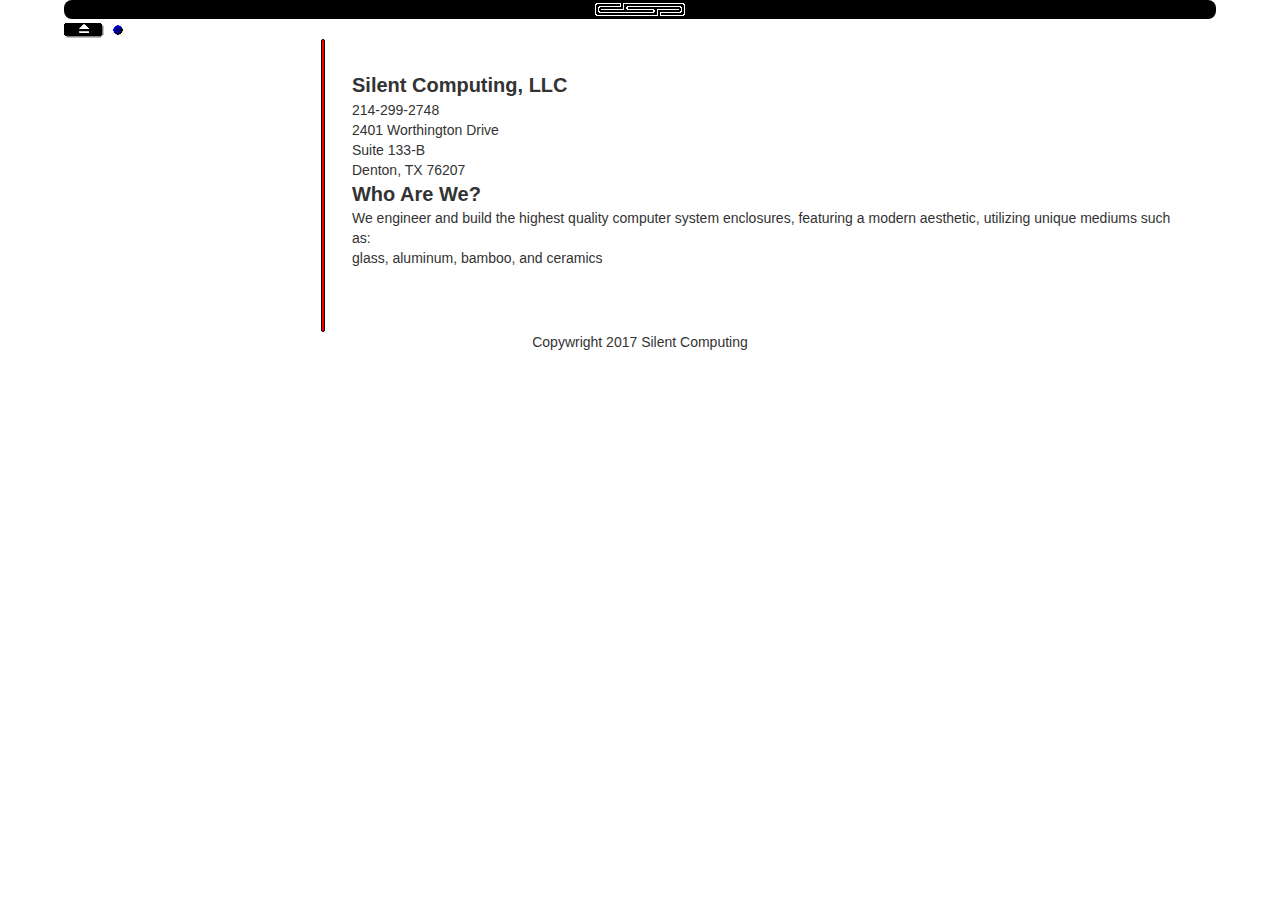
<file: testpages/1/index.html>
<!DOCTYPE html>
<html>
  <head>
    <!--
      CSS Styles
    -->
    <link href="https://maxcdn.bootstrapcdn.com/bootstrap/3.3.7/css/bootstrap.min.css" rel="stylesheet" integrity="sha384-BVYiiSIFeK1dGmJRAkycuHAHRg32OmUcww7on3RYdg4Va+PmSTsz/K68vbdEjh4u" crossorigin="anonymous">
    <link rel="stylesheet" type="text/css" href="./resources/css/style.css"/>
    <!--
      Fonts
    -->
    <!--
      Charsets
    -->
    <meta charset="utf-8">
    <!--
      Title and favicon for the tab
    -->
    <title>Silent Computing Home</title>
    <!--
      Scripts
    -->
  </head>
  <body>
    <!--
      header
    -->
    <header>
      <div class="header-box">
        <div class="drive-box">
          <div class="drive">
            <img src="./resources/images/dsp-logo.gif" alt="logo">
          </div>
          <div class="drive-button">
            <img src="./resources/images/button.gif" alt="button image">
            <img src="./resources/images/light.gif" alt="LED image">
          </div>
        </div>
      </div>
    </header>
    <!--
      main
    -->
    <main>
      <div class="main-box">
        <div class="main-left">

        </div>
        <div class="center-decoration">

        </div>
        <div class="main-right">
          <div class="main-title">
            Silent Computing, LLC
          </div>
          <div class="main-text phone">
            214-299-2748
          </div>
          <div class="main-text address">
            2401 Worthington Drive<br>
            Suite 133-B <br>
            Denton, TX 76207 <br>
          </div>
          <div class="main-title">
            Who Are We?
          </div>
          <div class="main-text who-we-are">
            We engineer and build the highest quality computer system enclosures, featuring a modern aesthetic, utilizing unique mediums such as:<br> glass, aluminum, bamboo, and ceramics
          </div>
        </div>
      </div>
    </main>
    <!--
      footer
    -->
    <footer>
      <div class="footer-box">
        <div class="copywright">
          Copywright 2017 Silent Computing
        </div>
        <div class="socials">
          
        </div>
      </div>
    </footer>
  </body>
</html>
</file>
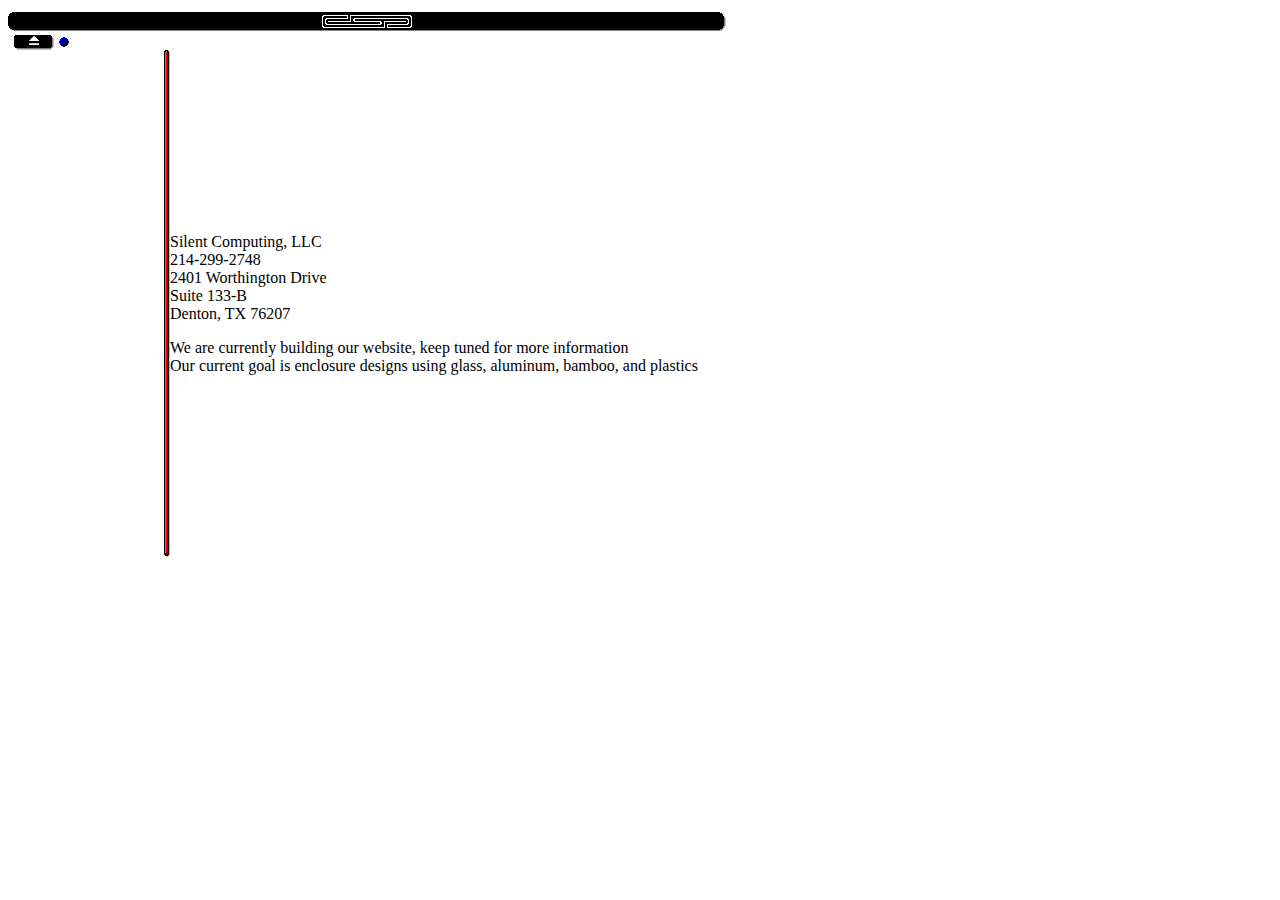
<file: original/Silent Computing, LLC.htm>
<!-- saved from url=(0028)http://silenceofthefans.com/ -->
<html><head><meta http-equiv="Content-Type" content="text/html; charset=windows-1252">
		<title>Silent Computing, LLC</title>
		<meta name="viewport" content="width=device-width, initial-scale=1">
<style>
body {
  font-size: 16px;
}

.small {
  font-size: 12px; /* 75% of the baseline */
}

.large {
  font-size: 20px; /* 125% of the baseline */
}
</style>
	</head>
	<body>
		<table cellpadding="0" cellspacing="0">
			<tbody><tr>
				<td width="6"><img src="./Silent Computing, LLC_files/a1.gif"></td>
				<td width="706" valign="middle" align="center" background="./Silent Computing, LLC_files/a2.gif"><img src="./Silent Computing, LLC_files/a3.gif"></td>
				<td width="6"><img src="./Silent Computing, LLC_files/a4.gif"></td>
			</tr>
			<tr>
				<td width="6"></td>
				<td valign="middle" align="left"><img src="./Silent Computing, LLC_files/b1.gif"><img src="./Silent Computing, LLC_files/b2.gif"></td>
				<td width="6"></td>
			</tr>
			<tr>
				<td colspan="3" align="center"><table cellpadding="0" cellspacing="0"><tbody><tr>
					<td width="150"></td>
					<td width="6"><table cellpadding="0" cellspacing="0"><tbody><tr>
							<td width="6" height="3"><img src="./Silent Computing, LLC_files/b3.gif"></td>
						</tr>
						<tr>
							<td width="6" height="500" background="./Silent Computing, LLC_files/c3.gif"></td>
						</tr>
						<tr>
							<td width="6" height="4"><img src="./Silent Computing, LLC_files/d3.gif"></td>
						</tr>
					</tbody></table></td>
					<td width="550"><p>Silent Computing, LLC<br>214-299-2748
					<br>2401 Worthington Drive
					<br>Suite 133-B
					<br>Denton, TX 76207
					</p>
					<p>We are currently building our website, keep tuned for more information
					<br>Our current goal is enclosure designs using glass, aluminum, bamboo, and plastics</p></td>
				</tr>
				</tbody></table></td>
			</tr>

		</tbody></table>
	
</body></html>
</file>
<file: testpages/1/resources/css/style.css>
html{
  font-size: 16px;
  display: flex;
  flex-direction: column;
  justify-content: center;
  align-items: center;
  align-content: center;
  width: 100%;
}

body{
  width: 90%;
}
/*
  Header
*/

header{
  width: 100%;
}

.header-box{
  width: 100%;
}

.drive-box{
  display: flex;
  flex-direction: column;
  align-items: flex-start;
  justify-content: center;
}

.drive {
  display: flex;
  justify-content: center;
  align-items: center;
  background-color: black;
  height: 1.2rem;
  border-radius: .5rem;
  width: 100%;
}

.drive-button {
  background-color: inherit;
}

/*
  Main
*/

main{
  width: 100%;
}

.main-box{
  display: flex;
  justify-content: space-between;
  width: 100%;
}

.main-left{
  width: 20%;
}

.center-decoration{
  width: 4px;
  background-color: red;
  border: 1px solid black;
  border-radius: 3px;
}

.main-right{
  display: flex;
  flex-direction: column;
  width: 75%;
  padding: 2rem 2rem 4rem 0;
}

.main-title{
  font-size: 1.25rem;
  font-weight: bold;
}

/*
  footer
*/

.footer-box{
  display: flex;
  justify-content: center;
}
</file>
